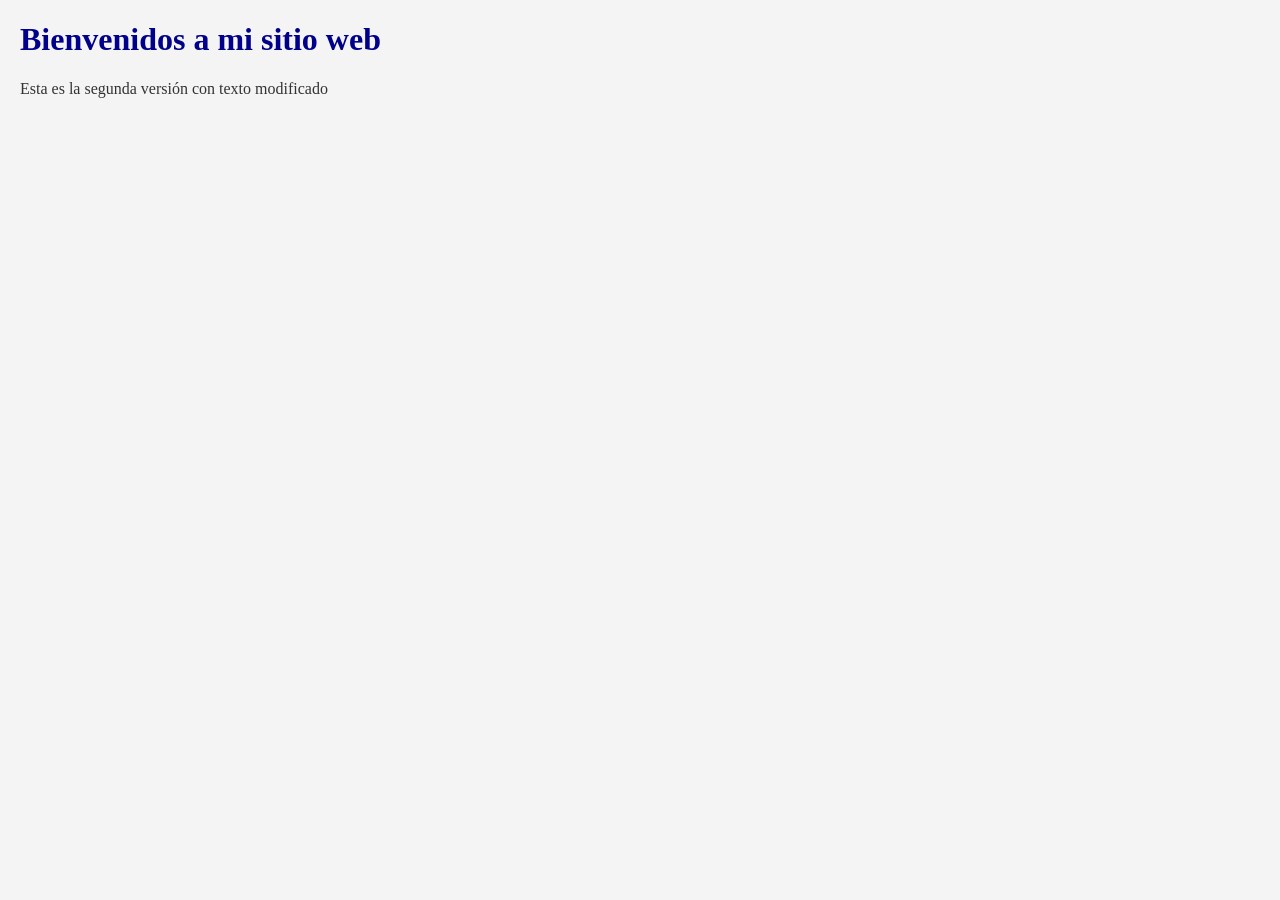
<file: index.html>
<!DOCTYPE html>
<html lang="en">
<head>
    <meta charset="UTF-8">
    <meta name="viewport" content="width=device-width, initial-scale=1.0">
    <title>Document</title>
    <link rel="stylesheet" href="./style.css">
</head>
<body>
    <h1>Bienvenidos a mi sitio web</h1>
    <p>Esta es la segunda versión con texto modificado</p>
</body>
</html>
</file>
<file: style.css>
h1 {
    color: darkblue;
}

body {
    background-color: #f4f4f4;
    margin: 20px;
}

p {
    color: #333;
}
</file>
